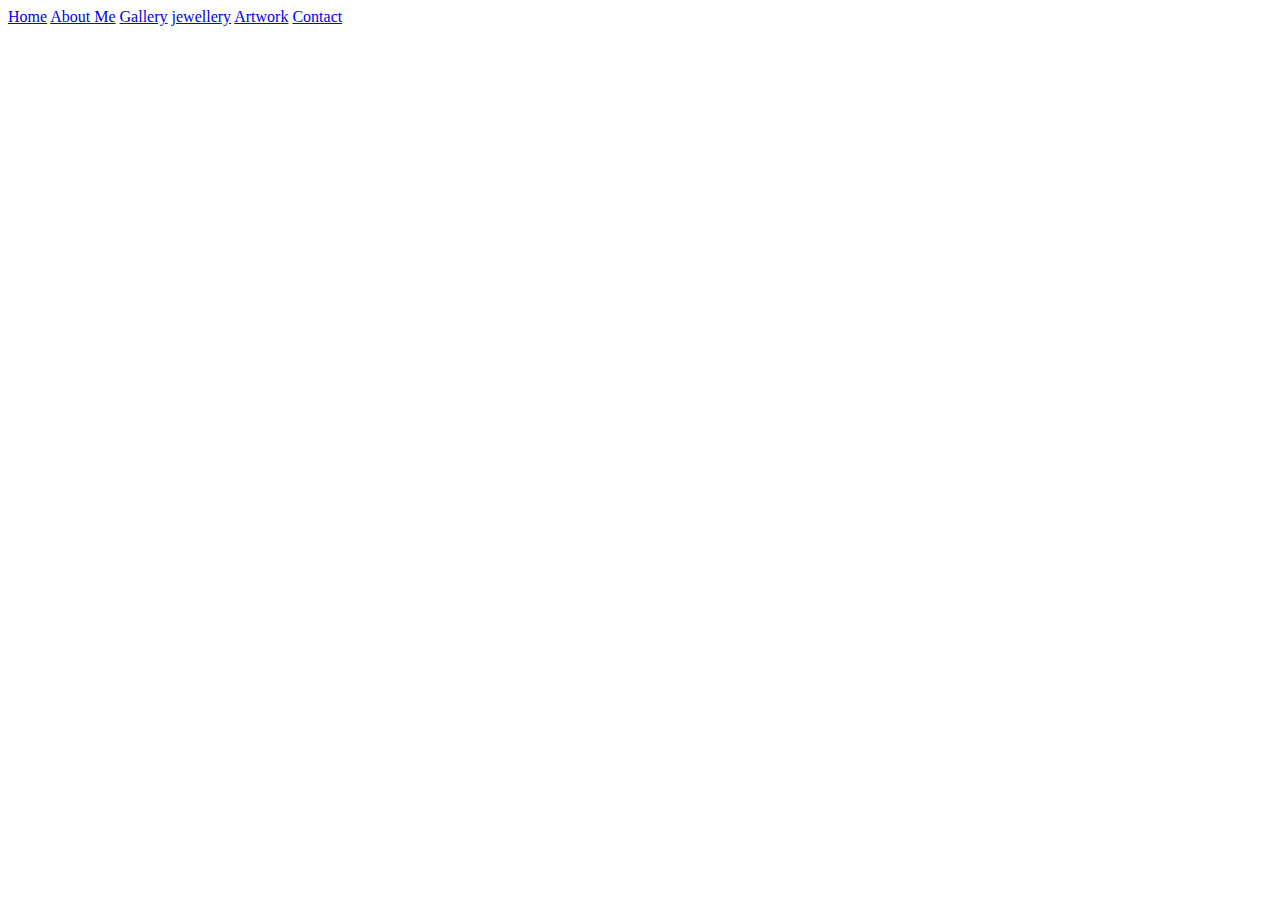
<file: aboutme.html>
<!DOCTYPE html>
<html lang="en">
<head>
    <meta charset="UTF-8">
    <!-- <meta http-equiv="X-UA-Compatible" content="IE=edge">
    <meta name="viewport" content="width=device-width, initial-scale=1.0"> -->
    <title>About Me</title>
</head>
<body>

<div> 
    <a href="index.html">Home</a>
    <a href="aboutme.html">About Me</a>
    <a href="gallery.html">Gallery</a>
    <a href="jewellery.html">jewellery</a>
    <a href="artwork.html">Artwork</a>
    <a href="contact.html">Contact</a>  
 </div>   

 </body>
</html>
</file>
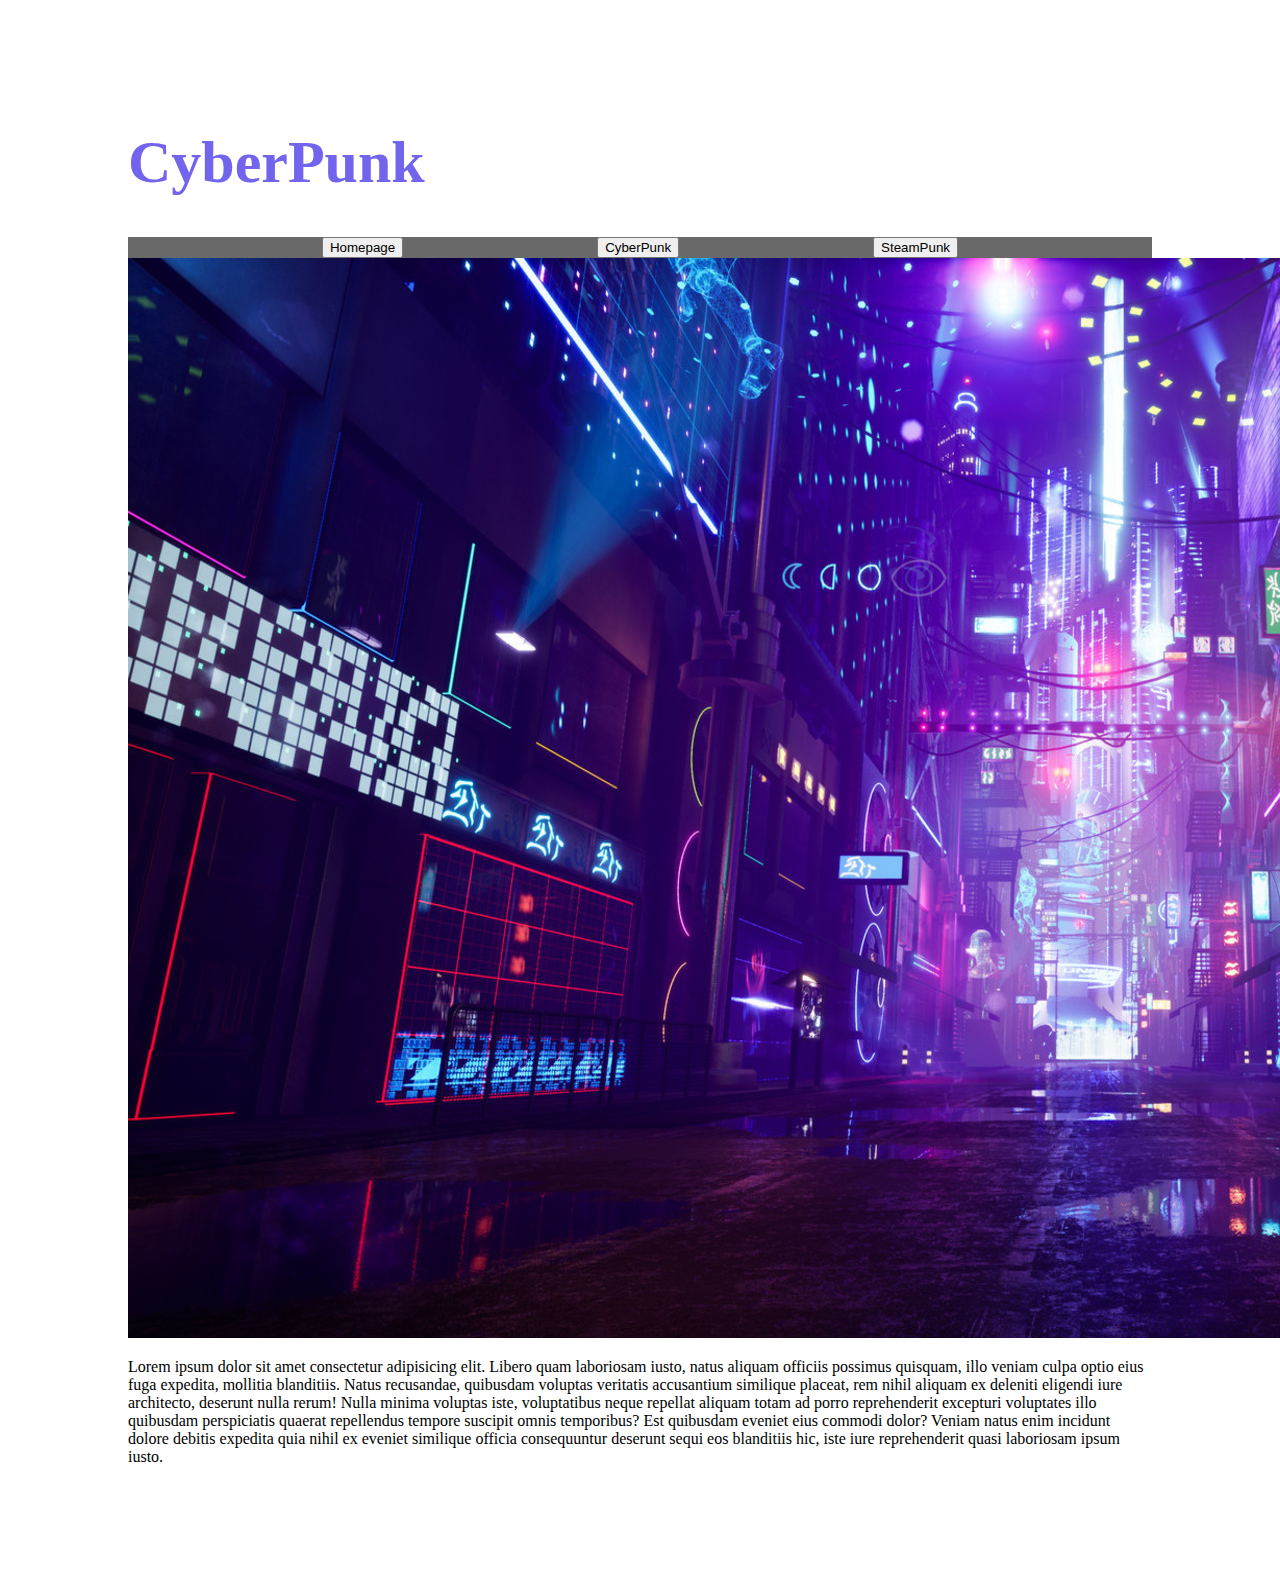
<file: cyber.html>
<!DOCTYPE html>
<html lang="en">
<head>
    <title>CyberPunk</title>
    <meta charset="UTF-8">
    <link rel="stylesheet" href="style.css">



</head>
<body>
    
    <h1> CyberPunk </h1>
     
          

 

    
      
        <div id="navbar" >
    
         
    
        <a href="index.html"><button type="button">Homepage</button></a> 
    
        <a href="cyber.html"><button type="button">CyberPunk</button> </a> 
    
        <a href="steam.html"><button type="button">SteamPunk</button></a>
        
        
 

        </div>

    <div class="gallery"> 
    <img src="CPbg1.jpeg" alt="image from cyber" >



</div>
<p>Lorem ipsum dolor sit amet consectetur adipisicing elit. Libero quam laboriosam iusto, natus aliquam officiis possimus quisquam, illo veniam culpa optio eius fuga expedita, mollitia blanditiis. Natus recusandae, quibusdam voluptas veritatis accusantium similique placeat, rem nihil aliquam ex deleniti eligendi iure architecto, deserunt nulla rerum! Nulla minima voluptas iste, voluptatibus neque repellat aliquam totam ad porro reprehenderit excepturi voluptates illo quibusdam perspiciatis quaerat repellendus tempore suscipit omnis temporibus? Est quibusdam eveniet eius commodi dolor? Veniam natus enim incidunt dolore debitis expedita quia nihil ex eveniet similique officia consequuntur deserunt sequi eos blanditiis hic, iste iure reprehenderit quasi laboriosam ipsum iusto.</p>

</body>
</html>
</file>
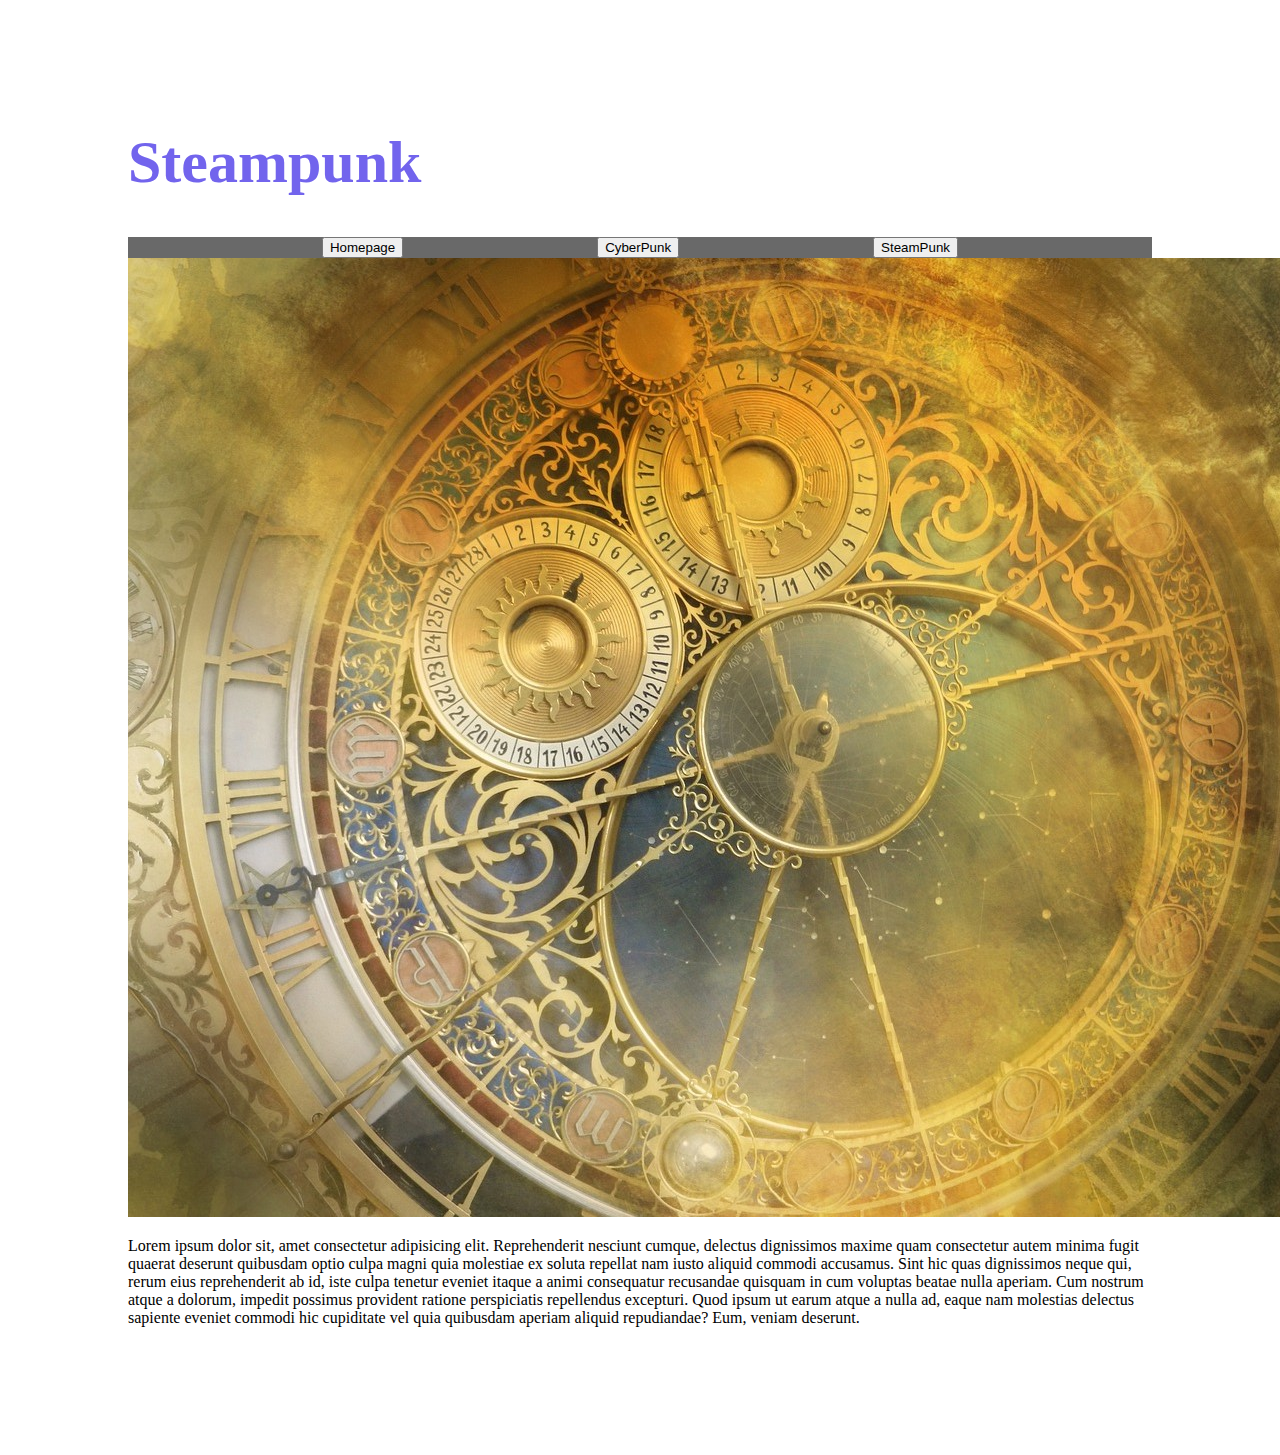
<file: steam.html>
<!DOCTYPE html>
<html lang="en">
<head>
    <meta charset="UTF-8">
    <link rel="stylesheet" href="style.css">
    
    <meta name="viewport" content="width=device-width, initial-scale=1.0"> 
    <title>SteamPunk</title>
</head>
<body>
    <h1> Steampunk </h1>
      
      

    
      
           <div id="navbar">
        
           
        
            <a href="index.html"><button type="button">Homepage</button></a> 
        
            <a href="cyber.html"><button type="button">CyberPunk</button> </a> 
        
            <a href="steam.html"><button type="button">SteamPunk</button></a>
            </div> 
            <img src=  "SPbg5.gif" alt="steam pic"  >  
            <p>Lorem ipsum dolor sit, amet consectetur adipisicing elit. Reprehenderit nesciunt cumque, delectus dignissimos maxime quam consectetur autem minima fugit quaerat deserunt quibusdam optio culpa magni quia molestiae ex soluta repellat nam iusto aliquid commodi accusamus. Sint hic quas dignissimos neque qui, rerum eius reprehenderit ab id, iste culpa tenetur eveniet itaque a animi consequatur recusandae quisquam in cum voluptas beatae nulla aperiam. Cum nostrum atque a dolorum, impedit possimus provident ratione perspiciatis repellendus excepturi. Quod ipsum ut earum atque a nulla ad, eaque nam molestias delectus sapiente eveniet commodi hic cupiditate vel quia quibusdam aperiam aliquid repudiandae? Eum, veniam deserunt.</p>

</body>
</html>
</file>
<file: style.css>
body {
       margin: 10%;
  }
  #navbar{
      background-color:dimgray ;
      display: flex;
      justify-content: space-evenly; 
      align-items: center;
  }
#navbar a{
    color: ghostwhite;
}
  .bg1 
  {
    background-image: url ("background.jpg" );
    height: 100%;
    background-attachment: fixed;
    background-position: center;
    background-repeat: no-repeat;
    background-size: cover;
  }
  .bg2 
  {
    background-image: url ("background.jpg" );
    height: 100%;
    background-attachment: fixed;
    background-position: center;
    background-repeat: no-repeat;
    background-size: cover;
  }
  
  a:link {
    color:rgb(89, 10, 109);
  }
  
  
  a:hover {
    color:rgb(0, 255, 55);
  }
  
 
  a:active {
    color: rgb(2, 2, 37);
  }
/* This is how to target ALL of your HTML code */

h1 {
    color:  rgb(114, 100, 237);
    font-size: 60px;
 }


  
  a:link {
    color:rgb(89, 10, 109);
  }
  
  
  a:hover {
    color:rgb(0, 255, 55);
  }
  
 
  a:active {
    color: rgb(2, 2, 37);
  }
/* This is how to target ALL of your HTML code */

h1 {
    color:  rgb(114, 100, 237);
    font-size: 60px;
 }

.indigo{
    text-align: center;
}


/* This is how to target a class.*/
#gallery {
    display: flex;
    justify-content: center ;
    align-items: center;
    
  }



 .large {
    font-size: 30px;
}

.blue {
    background-color: rgb (147,147, 248) ;
}
</file>
